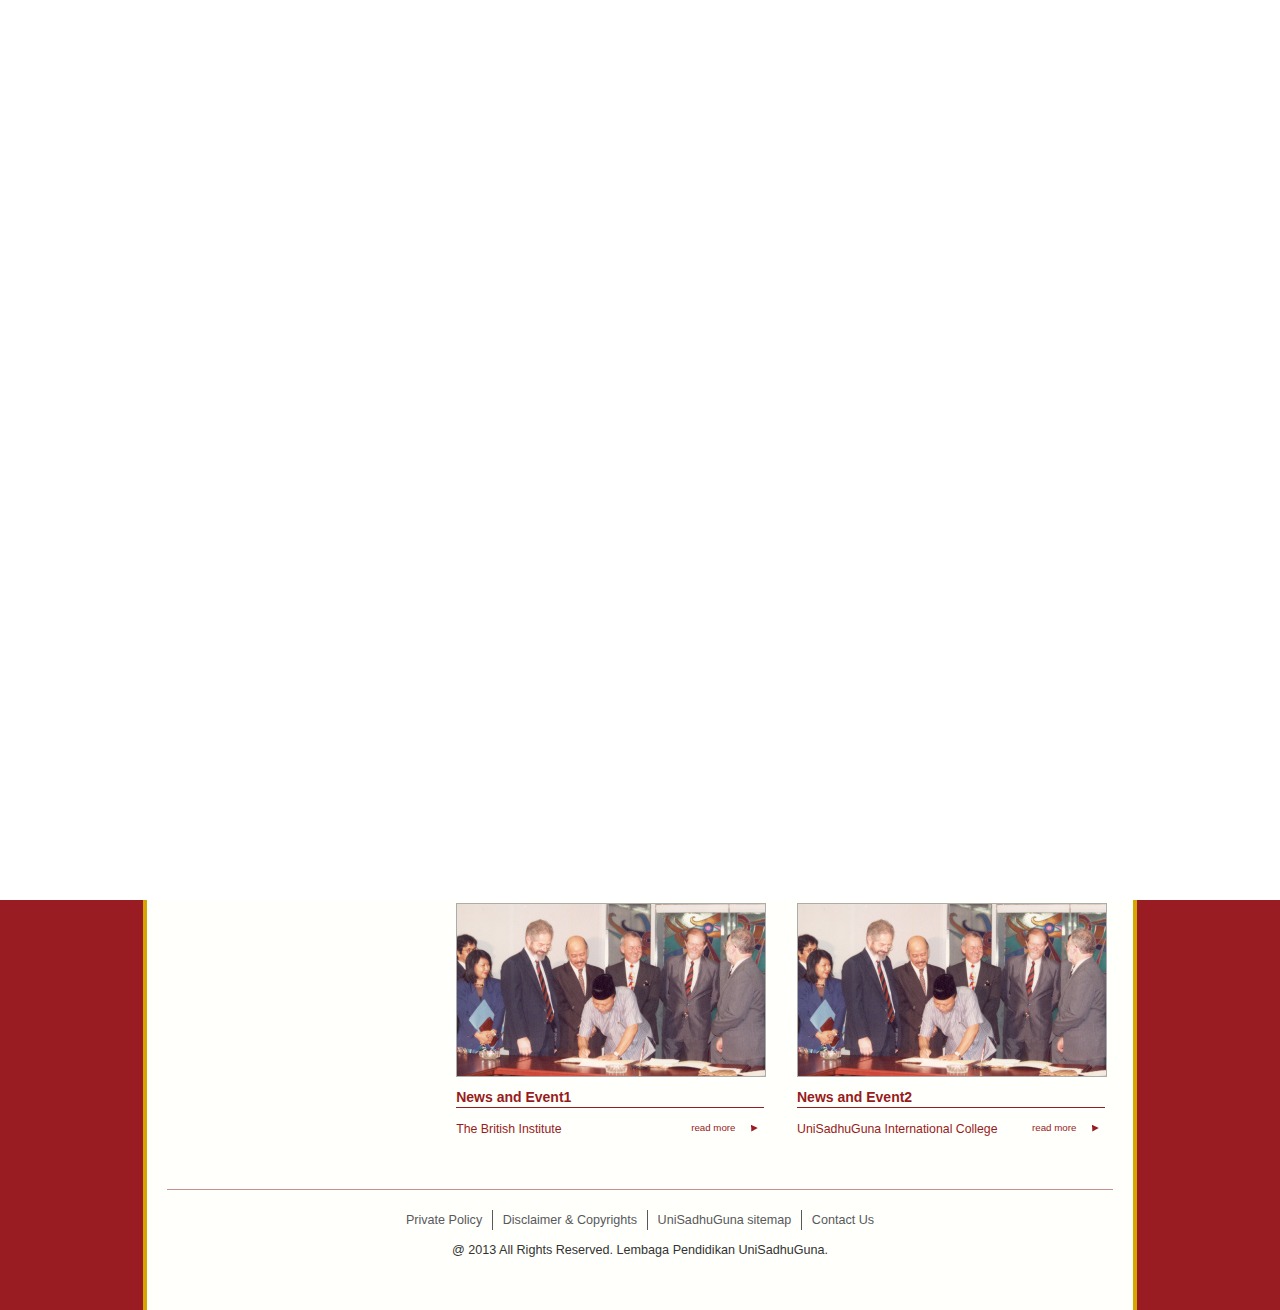
<file: index.html>
<!DOCTYPE HTML>
<html>
<head>
<meta http-equiv="Content-Type" content="text/html; charset=UTF-8">
<meta name="author" content="defrian.yarfi@gmail.com"/>
<link rel="stylesheet" href="assets/css/bootstrap.css"  />
<link rel="stylesheet" href="assets/css/bootstrap-responsive.min.css"  />
<link rel="stylesheet" href="assets/css/default.css"  />
<link rel="stylesheet" href="assets/css/fonts.css"  />
<link rel="stylesheet" href="assets/css/helper.css"  />
<link rel="stylesheet" href="assets/css/query-loader.css"  />
<!--link rel="stylesheet" href="assets/css/colorbox/colorbox.css"  /-->
<title>UniSadhuGuna</title>
</head>
<body>
<div class="container"> 
	<div class="row-fluid">
		<div class="logo">
			<a href="index.html"><img width="400" src="assets/img/logo.png" alt="UniSadhuGuna"/></a>
		</div>
		<div class="pull-right top-right">
			<div class="language pull-left">
				<ul class="nav nav-pills">
					<li><a href="#" title="INDONESIA">INDONESIA</a></li>
					<li class="divider">/</li>
					<li><a href="#" title="ENGLISH">ENGLISH</a></li>
					<li class="divider">&nbsp;</li>
					<li class="twitter"><a href="#" title="Twitter">Twitter</a></li>
					<li class="linkedin"><a href="#" title="LinkedIn">LinkedIn</a></li>					
					<li class="gplus"><a href="#" title="GPlus">Gplus</a></li>
				</ul>
			</div>
			<div class="form-search pull-right">
				<form method="POST">
					<input type="text" placeholder="search.." value=""/>			
					<input type="submit" value="Go" class="submit"/>
				</form>
			</div>
		</div>
	</div>
	<div class="row-fluid botDiv26">                         
		<ul id="nav">
			<li>
				<a href="index.html" rel="home" class="navlink active">HOME</a>
			</li>
			<li>
				<a href="#" rel="aboutus" class="navlink">ABOUT US</a>
				<ul>
					<li>							
						<a href="#" rel="visionmission" class="navlink">
							About UniSadhuGuna
						</a>
						<ul>
							<li>							
								<a href="about.html" rel="aboutunisadhuguna" class="navlink">
									About UniSadhuGuna
								</a>
							</li>
							<li>							
								<a href="visionmission.html" rel="visionmission" class="navlink">
									Vision and Mission
								</a>
							</li>
						</ul>
					</li>
					<li>							
						<a href="#" rel="visionmission" class="navlink">
							About YPB'66
						</a>
						<ul>
							<li>							
								<a href="about_ypb.html" rel="aboutunisadhuguna" class="navlink">
									About YPB'66
								</a>
							</li>
							<li>							
								<a href="visionmission_ypb.html" rel="visionmission" class="navlink">
									Vision and Mission
								</a>
							</li>
						</ul>
					</li>
				</ul>
			</li>	
			<li>
				<a href="#ourbusiness" rel="ourbusiness" class="navlink">OUR BUSINESS</a>
			</li>	
			<li>
				<a href="#mediarelation" rel="mediarelation" class="navlink">MEDIA RELATIONS</a>
			</li>	
			<li>
				<a href="#corporatesr" rel="corporatesr" class="navlink">CORPORATE SOCIAL RESPONSIBILITY</a>
			</li>
			<li>
				<a href="#careers" rel="careers" class="navlink">CAREERS</a>
			</li>
			<li>
				<a href="#contact_us" rel="contact us" class="navlink">CONTACT US</a>
			</li>	
		</ul> 
	</div>
	<div class="row-fluid" id="content">
		<div class="pull-left span3">
			<ul class="leftDiv28 rightDiv10 left-nav nav nav-pills nav-stacked">								                            
				<li>
					<a href="#tbi" rel="tbi" class="navlink active">TBI</a>
				</li>
				<li>
					<a href="#uniprep" rel="uniprep" class="navlink">UNIPREP</a>
				</li>						
				<li>
					<a href="#uic" rel="uic" class="navlink">UIC</a>
				</li>	
				<li>
					<a href="#ubs" rel="ubs" class="navlink">UBS</a>
				</li>	
				<li>
					<a href="#unistart" rel="unistart" class="navlink">UNISTART</a>
				</li>
				<li class="last">
					<a href="#utc" rel="utc" class="navlink">UTC</a>
				</li>
			</ul>
		</div>
		<div class="right-content pull-right rightDiv28">
			<div class="row-fluid">													
				<div class="right-div">
					<div class="right-content-holder">
						<img src="assets/img/1stopeducation.jpg"/>					
						<div style="position: absolute;bottom: 0px">
							<h3>ONE STOP EDUCATION SERVICE</h3>
							<div class="right-description">
			Lembaga Pendidikan UniSadhuGuna didirikan oleh Yayasan Persaudaraan Bangbayang’66 dengan tujuan untuk meningkatkan kualitas pendidikan berstandar internasional di Indonesia dengan cara menstimulasi investasi swasta dalam bidang pendidikan, khususnya dalam proyek-proyek yang akan membantu Indonesia untuk berkompetisi dalam pasar global...
							</div>
						</div>	
					</div>				
				</div>			
			</div>
			<div class="row-fluid topDiv20">
				<h4>Scholarships</h4>
				<div class="row-fluid">
					<div class="border">
						<div>
							<img src="assets/img/scholarships.jpg"/>
							<a href="#" class="pull-right readmore minTop25">read more</a>
						</div>
					</div>				
				</div>			
			</div>
			<div class="row-fluid topBotDiv20">
				<h4>News and Event</h4>				
				<div class="">
					<div class="news_event pull-left">
						<div class="border news-content">
							<img src="assets/img/news_left.jpg"/>
						</div>						
						<a href="#" title="News and Event1">
							<h5>News and Event1</h5>	
							<span>The British Institute</span>
						</a>
						<span class="pull-right">
							<a href="#" class="readmore">read more</a>
						</span>
					</div>		
				</div>						
				<!--<h4>ONE STOP EDUCATION SERVICE</h4>-->
				<div class="">
					<div class="news_event pull-right">
						<div class="border news-content">							
							<img src="assets/img/news_left.jpg"/>
						</div>						
						<a href="#" title="News and Event2">
							<h5>News and Event2</h5>	
							<span>UniSadhuGuna International College</span>
						</a>
						<span class="pull-right">
							<a href="#" class="readmore">read more</a>
						</span>
					</div>							
				</div>			
			</div>
		</div>	
	</div>
	<div class="footer row-fluid">
		<ul class="navigation-footer">
			<li><a href="#" title="Private Policy">Private Policy</a></li>			
			<li><a href="#" title="Disclaimer & Copyrights">Disclaimer & Copyrights</a></li>			
			<li><a href="#" title="UniSadhuGuna sitemap">UniSadhuGuna sitemap</a></li>			
			<li class="last"><a href="#" title="Contact Us">Contact Us</a></li>
		</ul>
		<span class="copyright">
			@ 2013 All Rights Reserved. Lembaga Pendidikan UniSadhuGuna.
		</span>
	</div>
</div><!-- end #container -->
<script src="assets/js/jquery-1.9.1.min.js"></script>
<script src="assets/js/bootstrap.min.js"></script>
<script src="assets/js/jquery.queryloader2.js"></script>
<script src="assets/js/jquery.pngFix.js"></script>
<script src="assets/js/library.js"></script>

<!--script type="text/javascript">
    QueryLoader.init({preloader:'#preloader'});
</script-->
</body>
</html>
</file>
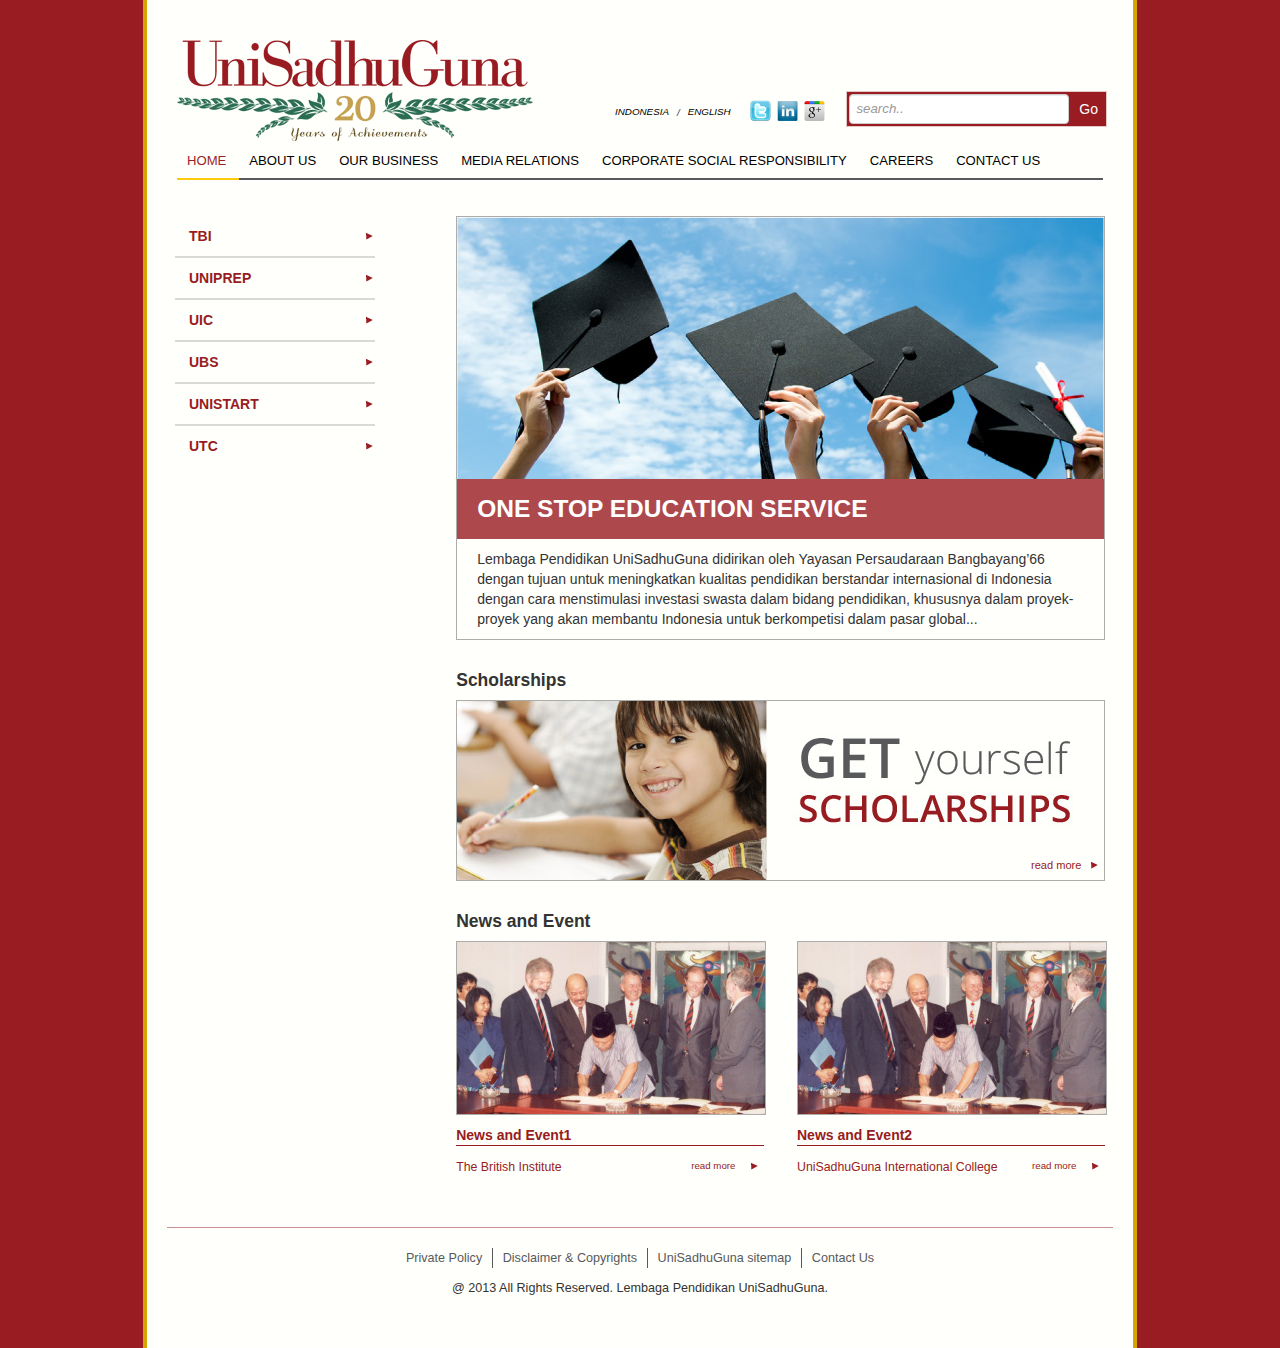
<file: 20years/index.html>
<!DOCTYPE HTML>
<html>
<head>
<meta http-equiv="Content-Type" content="text/html; charset=UTF-8">
<meta name="author" content="defrian.yarfi@gmail.com"/>
<link rel="stylesheet" href="assets/css/bootstrap.css"  />
<link rel="stylesheet" href="assets/css/bootstrap-responsive.min.css"  />
<link rel="stylesheet" href="assets/css/default.css"  />
<link rel="stylesheet" href="assets/css/fonts.css"  />
<link rel="stylesheet" href="assets/css/helper.css"  />
<link rel="stylesheet" href="assets/css/query-loader.css"  />
<!--link rel="stylesheet" href="assets/css/colorbox/colorbox.css"  /-->
<title>UniSadhuGuna</title>
</head>
<body>
<div class="container"> 
	<div class="row-fluid">
		<div class="logo">
			<a href="index.html"><img width="400" src="assets/img/UniSadhuGuna_20_years_logo.png" alt="UniSadhuGuna"/></a>
		</div>
		<div class="pull-right top-right">
			<div class="language pull-left">
				<ul class="nav nav-pills">
					<li><a href="#" title="INDONESIA">INDONESIA</a></li>
					<li class="divider">/</li>
					<li><a href="#" title="ENGLISH">ENGLISH</a></li>
					<li class="divider">&nbsp;</li>
					<li class="twitter"><a href="#" title="Twitter">Twitter</a></li>
					<li class="linkedin"><a href="#" title="LinkedIn">LinkedIn</a></li>					
					<li class="gplus"><a href="#" title="GPlus">Gplus</a></li>
				</ul>
			</div>
			<div class="form-search pull-right">
				<form method="POST">
					<input type="text" placeholder="search.." value=""/>			
					<input type="submit" value="Go" class="submit"/>
				</form>
			</div>
		</div>
	</div>
	<div class="row-fluid botDiv26">                         
		<ul id="nav">
			<li>
				<a href="index.html" rel="home" class="navlink active">HOME</a>
			</li>
			<li>
				<a href="#" rel="aboutus" class="navlink">ABOUT US</a>
				<ul>
					<li>							
						<a href="#" rel="visionmission" class="navlink">
							About UniSadhuGuna
						</a>
						<ul>
							<li>							
								<a href="about.html" rel="aboutunisadhuguna" class="navlink">
									About UniSadhuGuna
								</a>
							</li>
							<li>							
								<a href="visionmission.html" rel="visionmission" class="navlink">
									Vision and Mission
								</a>
							</li>
						</ul>
					</li>
					<li>							
						<a href="#" rel="visionmission" class="navlink">
							About YPB'66
						</a>
						<ul>
							<li>							
								<a href="about_ypb.html" rel="aboutunisadhuguna" class="navlink">
									About YPB'66
								</a>
							</li>
							<li>							
								<a href="visionmission_ypb.html" rel="visionmission" class="navlink">
									Vision and Mission
								</a>
							</li>
						</ul>
					</li>
				</ul>
			</li>	
			<li>
				<a href="#ourbusiness" rel="ourbusiness" class="navlink">OUR BUSINESS</a>
			</li>	
			<li>
				<a href="#mediarelation" rel="mediarelation" class="navlink">MEDIA RELATIONS</a>
			</li>	
			<li>
				<a href="#corporatesr" rel="corporatesr" class="navlink">CORPORATE SOCIAL RESPONSIBILITY</a>
			</li>
			<li>
				<a href="#careers" rel="careers" class="navlink">CAREERS</a>
			</li>
			<li>
				<a href="#contact_us" rel="contact us" class="navlink">CONTACT US</a>
			</li>	
		</ul> 
	</div>
	<div class="row-fluid" id="content">
		<div class="pull-left span3">
			<ul class="leftDiv28 rightDiv10 left-nav nav nav-pills nav-stacked">								                            
				<li>
					<a href="#tbi" rel="tbi" class="navlink active">TBI</a>
				</li>
				<li>
					<a href="#uniprep" rel="uniprep" class="navlink">UNIPREP</a>
				</li>						
				<li>
					<a href="#uic" rel="uic" class="navlink">UIC</a>
				</li>	
				<li>
					<a href="#ubs" rel="ubs" class="navlink">UBS</a>
				</li>	
				<li>
					<a href="#unistart" rel="unistart" class="navlink">UNISTART</a>
				</li>
				<li class="last">
					<a href="#utc" rel="utc" class="navlink">UTC</a>
				</li>
			</ul>
		</div>
		<div class="right-content pull-right rightDiv28">
			<div class="row-fluid">													
				<div class="right-div">
					<div class="right-content-holder">
						<img src="assets/img/1stopeducation.jpg"/>					
						<div style="position: absolute;bottom: 0px">
							<h3>ONE STOP EDUCATION SERVICE</h3>
							<div class="right-description">
			Lembaga Pendidikan UniSadhuGuna didirikan oleh Yayasan Persaudaraan Bangbayang’66 dengan tujuan untuk meningkatkan kualitas pendidikan berstandar internasional di Indonesia dengan cara menstimulasi investasi swasta dalam bidang pendidikan, khususnya dalam proyek-proyek yang akan membantu Indonesia untuk berkompetisi dalam pasar global...
							</div>
						</div>	
					</div>				
				</div>			
			</div>
			<div class="row-fluid topDiv20">
				<h4>Scholarships</h4>
				<div class="row-fluid">
					<div class="border">
						<div>
							<img src="assets/img/scholarships.jpg"/>
							<a href="#" class="pull-right readmore minTop25">read more</a>
						</div>
					</div>				
				</div>			
			</div>
			<div class="row-fluid topBotDiv20">
				<h4>News and Event</h4>				
				<div class="">
					<div class="news_event pull-left">
						<div class="border news-content">
							<img src="assets/img/news_left.jpg"/>
						</div>						
						<a href="#" title="News and Event1">
							<h5>News and Event1</h5>	
							<span>The British Institute</span>
						</a>
						<span class="pull-right">
							<a href="#" class="readmore">read more</a>
						</span>
					</div>		
				</div>						
				<!--<h4>ONE STOP EDUCATION SERVICE</h4>-->
				<div class="">
					<div class="news_event pull-right">
						<div class="border news-content">							
							<img src="assets/img/news_left.jpg"/>
						</div>						
						<a href="#" title="News and Event2">
							<h5>News and Event2</h5>	
							<span>UniSadhuGuna International College</span>
						</a>
						<span class="pull-right">
							<a href="#" class="readmore">read more</a>
						</span>
					</div>							
				</div>			
			</div>
		</div>	
	</div>
	<div class="footer row-fluid">
		<ul class="navigation-footer">
			<li><a href="#" title="Private Policy">Private Policy</a></li>			
			<li><a href="#" title="Disclaimer & Copyrights">Disclaimer & Copyrights</a></li>			
			<li><a href="#" title="UniSadhuGuna sitemap">UniSadhuGuna sitemap</a></li>			
			<li class="last"><a href="#" title="Contact Us">Contact Us</a></li>
		</ul>
		<span class="copyright">
			@ 2013 All Rights Reserved. Lembaga Pendidikan UniSadhuGuna.
		</span>
	</div>
</div><!-- end #container -->
<script src="assets/js/jquery-1.9.1.min.js"></script>
<script src="assets/js/bootstrap.min.js"></script>
<script src="assets/js/jquery.queryloader2.js"></script>
<script src="assets/js/library.js"></script>

<!--script type="text/javascript">
    QueryLoader.init({preloader:'#preloader'});
</script-->
</body>
</html>
</file>
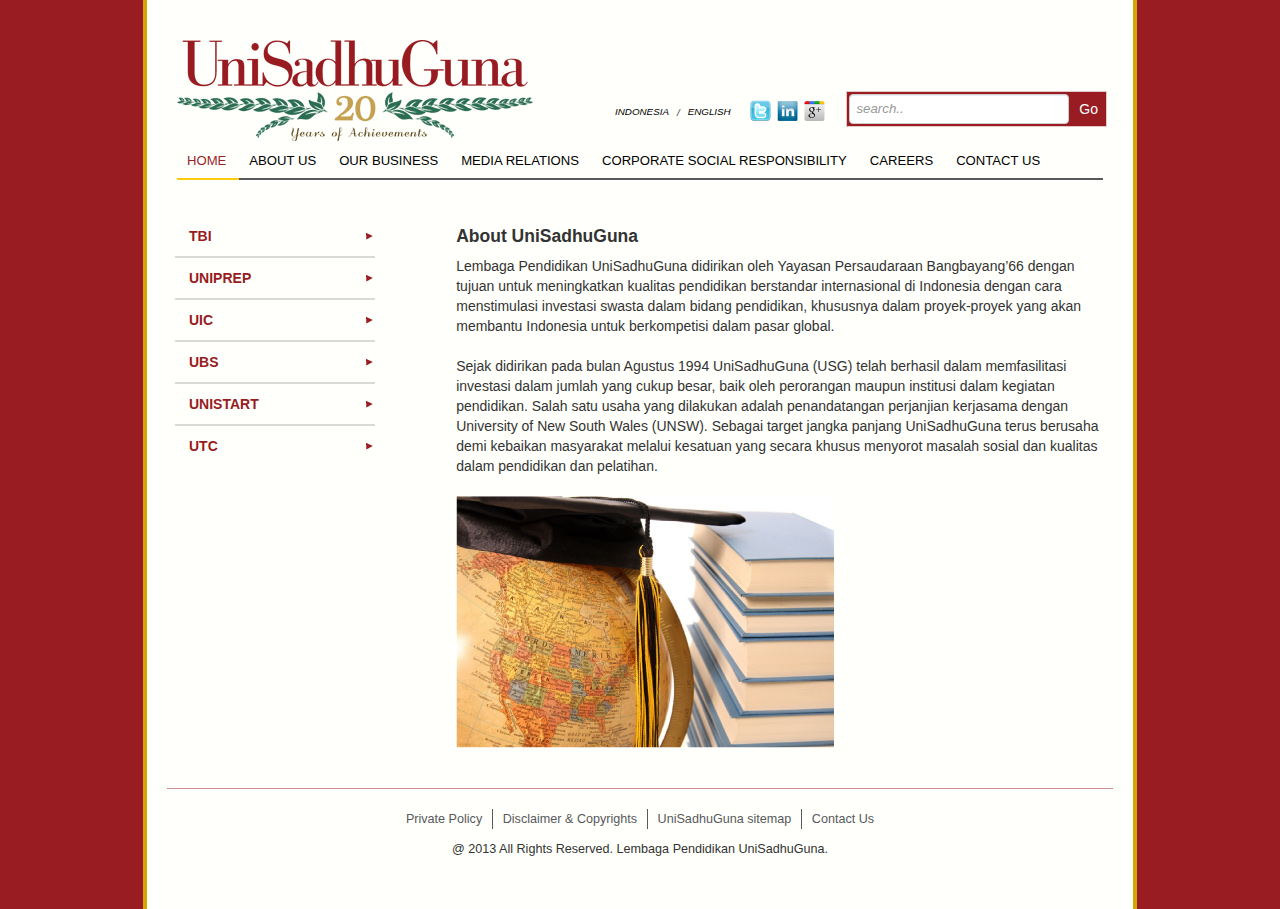
<file: 20years/about.html>
<!DOCTYPE HTML>
<html>
<head>
<meta http-equiv="Content-Type" content="text/html; charset=UTF-8">
<meta name="author" content="defrian.yarfi@gmail.com"/>
<link rel="stylesheet" href="assets/css/bootstrap.css"  />
<link rel="stylesheet" href="assets/css/bootstrap-responsive.min.css"  />
<link rel="stylesheet" href="assets/css/default.css"  />
<link rel="stylesheet" href="assets/css/fonts.css"  />
<link rel="stylesheet" href="assets/css/helper.css"  />
<link rel="stylesheet" href="assets/css/query-loader.css"  />
<!--link rel="stylesheet" href="assets/css/colorbox/colorbox.css"  /-->
<title>UniSadhuGuna</title>
</head>
<body>
<div class="container"> 
	<div class="row-fluid">
		<div class="logo">
			<a href="index.html"><img width="400" src="assets/img/UniSadhuGuna_20_years_logo.png" alt="UniSadhuGuna"/></a>
		</div>
		<div class="pull-right top-right">
			<div class="language pull-left">
				<ul class="nav nav-pills">
					<li><a href="#" title="INDONESIA">INDONESIA</a></li>
					<li class="divider">/</li>
					<li><a href="#" title="ENGLISH">ENGLISH</a></li>
					<li class="divider">&nbsp;</li>
					<li class="twitter"><a href="#" title="Twitter">Twitter</a></li>
					<li class="linkedin"><a href="#" title="LinkedIn">LinkedIn</a></li>					
					<li class="gplus"><a href="#" title="GPlus">Gplus</a></li>
				</ul>
			</div>
			<div class="form-search pull-right">
				<form method="POST">
					<input type="text" placeholder="search.." value=""/>			
					<input type="submit" value="Go" class="submit"/>
				</form>
			</div>
		</div>
	</div>
		<div class="row-fluid botDiv26">                         
		<ul id="nav">
			<li>
				<a href="index.html" rel="home" class="navlink active">HOME</a>
			</li>
			<li>
				<a href="#" rel="aboutus" class="navlink">ABOUT US</a>
				<ul>
					<li>							
						<a href="#" rel="visionmission" class="navlink">
							About UniSadhuGuna
						</a>
						<ul>
							<li>							
								<a href="about.html" rel="aboutunisadhuguna" class="navlink">
									About UniSadhuGuna
								</a>
							</li>
							<li>							
								<a href="visionmission.html" rel="visionmission" class="navlink">
									Vision and Mission
								</a>
							</li>
						</ul>
					</li>
					<li>							
						<a href="#" rel="visionmission" class="navlink">
							About YPB'66
						</a>
						<ul>
							<li>							
								<a href="about_ypb.html" rel="aboutunisadhuguna" class="navlink">
									About YPB'66
								</a>
							</li>
							<li>							
								<a href="visionmission_ypb.html" rel="visionmission" class="navlink">
									Vision and Mission
								</a>
							</li>
						</ul>
					</li>
				</ul>
			</li>	
			<li>
				<a href="#ourbusiness" rel="ourbusiness" class="navlink">OUR BUSINESS</a>
			</li>	
			<li>
				<a href="#mediarelation" rel="mediarelation" class="navlink">MEDIA RELATIONS</a>
			</li>	
			<li>
				<a href="#corporatesr" rel="corporatesr" class="navlink">CORPORATE SOCIAL RESPONSIBILITY</a>
			</li>
			<li>
				<a href="#careers" rel="careers" class="navlink">CAREERS</a>
			</li>
			<li>
				<a href="#contact_us" rel="contact us" class="navlink">CONTACT US</a>
			</li>	
		</ul> 
	</div>
	<div class="row-fluid" id="content">
		<div class="pull-left span3">
			<ul class="leftDiv28 rightDiv10 left-nav nav nav-pills nav-stacked">								                            
				<li>
					<a href="#tbi" rel="tbi" class="navlink active">TBI</a>
				</li>
				<li>
					<a href="#uniprep" rel="uniprep" class="navlink">UNIPREP</a>
				</li>						
				<li>
					<a href="#uic" rel="uic" class="navlink">UIC</a>
				</li>	
				<li>
					<a href="#ubs" rel="ubs" class="navlink">UBS</a>
				</li>	
				<li>
					<a href="#unistart" rel="unistart" class="navlink">UNISTART</a>
				</li>
				<li class="last">
					<a href="#utc" rel="utc" class="navlink">UTC</a>
				</li>
			</ul>
		</div>
		<div class="right-content pull-right rightDiv28">
			<h4>About UniSadhuGuna</h4>
			<div>
				<p>
				Lembaga Pendidikan UniSadhuGuna didirikan oleh Yayasan Persaudaraan Bangbayang’66 dengan tujuan untuk meningkatkan kualitas pendidikan berstandar internasional di Indonesia dengan cara menstimulasi investasi swasta dalam bidang pendidikan, khususnya dalam proyek-proyek yang akan membantu Indonesia untuk berkompetisi dalam pasar global.<br/><br/>
Sejak didirikan pada bulan Agustus 1994 UniSadhuGuna (USG) telah berhasil dalam memfasilitasi investasi dalam jumlah yang cukup besar, baik oleh perorangan maupun institusi dalam kegiatan pendidikan. Salah satu usaha yang dilakukan adalah penandatangan perjanjian kerjasama dengan University of New South Wales (UNSW). Sebagai target jangka panjang UniSadhuGuna terus berusaha demi kebaikan masyarakat melalui kesatuan yang secara khusus menyorot masalah sosial dan kualitas dalam pendidikan dan pelatihan.
				<br/><br/>
				<img src="assets/img/worldsbook.jpg"/>
				</p>
			</div>
		</div>	
	</div>
	<div class="footer row-fluid">
		<ul class="navigation-footer">
			<li><a href="#" title="Private Policy">Private Policy</a></li>			
			<li><a href="#" title="Disclaimer & Copyrights">Disclaimer & Copyrights</a></li>			
			<li><a href="#" title="UniSadhuGuna sitemap">UniSadhuGuna sitemap</a></li>			
			<li class="last"><a href="#" title="Contact Us">Contact Us</a></li>
		</ul>
		<span class="copyright">
			@ 2013 All Rights Reserved. Lembaga Pendidikan UniSadhuGuna.
		</span>
	</div>
</div><!-- end #container -->
<script src="assets/js/jquery-1.9.1.min.js"></script>
<script src="assets/js/bootstrap.min.js"></script>
<script src="assets/js/jquery.queryloader2.js"></script>
<script src="assets/js/library.js"></script>

<!--script type="text/javascript">
    QueryLoader.init({preloader:'#preloader'});
</script-->
</body>
</html>
</file>
<file: assets/css/default.css>
/* CSS Document */
body  {
	font-family: 'Helvetica';
	background: #981c21;
}
a { color: #000000; outline:none !important; }
a:hover { text-decoration: none; color: #ffffff }
.container {
	/*margin: 0 auto;*/
	background: #fffffb !important;
	border-left: 4px solid #d5a600;	
	border-right: 4px solid #d5a600;
	/*height: auto;*/
	max-width: 986px;
	padding: 0 0 40px 0;
	min-height: 690px;
	/*min-width: 986px !important;*/
}
.footer {
	border-top: #cb8e8e 1px solid;
	margin: 40px 20px 10px 20px;
	padding: 10px 0 0 0;
	width: auto;
	text-align: center;		
	font-size: 0.9em
}
.copyright {
	margin: 0 auto;
}
#preloder {
	background:transparent url("../img/status.gif") right center no-repeat;
	right:0;
	left:0;
	top:0;
	bottom:0;
	margin: 0 auto;
	text-align: center;
	position: absolute;
}
.logo {
	background: #fffffb;
	position: relative;
	top: 40px;
	left: 30px;
	width: 356px;
	z-index: 999;
}
.logo20 {
	position: relative;
	top: 10px;
	left: 30px;
	width: 356px;
	z-index: 999;
}
.left-nav {
	z-index: 1
}
.left-nav li {		
	border-bottom: #d9d9d7 solid 2px;
	padding: 3px 2px 2px 2px;
}
.left-nav li a {	
	background: url('../img/arrow_red.png') 100% 50% no-repeat;
	color: #981c21;
	font-weight: bold;
}
.left-nav li a:hover {	
	background: url('../img/arrow_red.png') 98% 50% no-repeat;
	color: #000000;	
	text-decoration: underline
}
li.last {
	border: 0px !important;
}
.top-right {
	margin: 5px 26px 0 0
}
.border {
	border: 1px solid #acacab;	
	/*padding: 10px 20px;*/
}
.linkedin, .twitter, .gplus {
	background-image: url('../img/socmed_icon.png') !important; 
	background-repeat: no-repeat !important;
	text-indent: -9999px;
	width: 22px;
	height: 22px;
	margin: -3px 0 0 5px;
	border: 0px solid #990000;
}
.linkedin a, .twitter a, .gplus a {
	width: 23px;
	height: 22px;
}
.gplus {
	background-position:-0px 0px !important;
}
.twitter {
	background-position:-55px 0px !important;
}
.linkedin {
	background-position:-27px 0px !important;
}
.readmore {
	position: relative;
	background: url('../img/arrow_red.png') 98% 50% no-repeat;
	display: block;
	font-size: 0.79em;
	margin: 0 5px 0 0;
	vertical-align: middle;
	color: #981c21;
	width: 68px;
}
.readmore:hover {
	color: #000000;	
}
.right-div {
	/*width: 90%;*/
	height: 422px;
	position: relative;	
	border: 1px solid #acacab;
}
.right-content {
	position: relative;
	width: 65.8%;
	/*height: 422px;*/	
	/*display: block*/
}
.right-content h3 {
	background: #ad494d;
	color: #FFF;
	padding: 10px 20px;
}
.right-description {
	padding: 0px 20px 10px 20px;	
}
.right-content-holder {
	display: block;
	/*position: absolute;*/
	/*bottom: 0px;*/
}
.submit {
	vertical-align: middle;
	background: #981c21;
	border: 0px;
	color: #ffffff
}
.news-content {
	height: 172px;
	width: 308px;
}
.form-search input[type="text"] {
	font-style: italic;
	font-size: 0.95em;
}
.form-search form {
	margin: 0px;
	padding: 0px;
}
.form-search {
	background: #981c21;
	border: #e6c7c5 solid 1px;
	margin: 0 0 0 0;
	vertical-align: middle;
	padding: 2px;
	z-index: 9;
}
.language {
	margin: 12px 20px 0 0;
}
.language li.divider, .language a:link {
	vertical-align: middle;
	font-style: italic;
	font-size: 0.70em;
	margin: 0 4px;
	padding: 0px;
	background: none !important;
}
.language a:hover {	
	color: #dc0000;
}
.language a:link {
	padding: 2px 0 0 0;
}
.rborder {
	border-right: 1px solid #ccc;
}
.navigation {
	/*background-color:#dc0000;*/
	display: block;
    z-index: 9999;
	font-weight:normal;
	margin: 0 auto;
	padding-top: 15px;
	width: 100%;
	z-index: 9;
	overflow: hidden;
}
.navigation span {
	margin:0px 0 0px 0 !important;
	padding: 0px;
}
.navigation .navlink {
	margin: 0 auto 0 auto;
	text-align: center;
	display: block;
	position: relative
}
.navigation a {
	color:#58595b;
	/*font-weight:bold;*/
	font-family: 'Helvetica';
	display:block;
}
#nav{
	z-index: 2;
    height: 35px;
    min-width:500px;
	margin: 0 30px 0 30px;
    /*border-bottom:1px solid #ddd;*/	
    border-bottom: 2px solid #58595b;
}  

#nav li{
	z-index: 3;
    list-style: none;
    display: block;
    float: left;
    height: 35px;
    position: relative;
}
#nav li a {
	
	font-size:0.937em;
    padding: 0px 13px 0px 10px;
    margin: 0px 0;
    line-height: 36px;
    border-right: 0px solid #ddd;
    height: 35px;
	/*background: #fffffb;*/
}
#nav li a:hover, #nav li a.active {    
    border-bottom: 2px solid #fdcb0b;
    color: #982228;
/*  border: 1px solid #942a25*/
/*  background-color:#dd8080;*/
  /*background:#f7c0c0;*/
}


#nav ul{
    padding: 0px;
    width:170px;
    /*border:1px solid #ddd;*/
}
#nav .site-name,#nav .site-name:hover{
    padding-left: 10px;
    padding-right: 10px;
    width: 120px;
}
#nav .site-name a{
    width: 129px;
    overflow:hidden;
}
#nav li a {
    display: block;
}
#nav ul li {
    border-right:none;
    border-bottom:1px solid #DDDDDD;
    width:170px;
    height:39px;
}
#nav ul li a {
    border-right: none;
    border-bottom:1px solid #FFFFFF;
}

/* Sub menus */
#nav ul{
    display: none;
    visibility:hidden;
    position: absolute;
	border-top: 0px solid; 
    top: 36px;
	left: -26px
}
#nav ul li {
	margin-top: -1px; 
	background: #FFFFFF;	
	border: 1px solid #942a25
}
#nav ul li a {
	/* background-color:#dd8080;*/
	/*background:#f7c0c0;*/
}
#nav ul li a:hover, #nav ul li a.active {    
    border-bottom: 0px solid #fdcb0b;
    color: #982228;
	/*border: 1px solid #942a25*/
	/* background-color:#dd8080;*/
	/*background:#f7c0c0;*/
}

/* Third-level menus */
#nav ul ul{
    top: -1px;
	left: 146px;
    display: none;
    visibility:hidden;
    border: 1px solid #DDDDDD;
}
#nav ul ul li {
	margin: 0px;
	padding: 0px;
	 height:39px;
}
#nav ul ul li a {
	color: #FFFFFF;
	height:39px;
	background: #971c21 !important
}
#nav ul ul li a:hover {
	color: #FFFFFF;
	height:39px;
	background: #e11a23 !important
}

/* Fourth-level menus */
#nav ul ul ul{
    top: 0px;
    left:10px;
    display: none;
    visibility:hidden;
    border: 1px solid #DDDDDD;
}

#nav ul li{
    display: block;
        visibility:visible;
}
#nav li:hover > ul{
    display: block;
        visibility:visible;
}

ul.navigation-footer li {
    display: inline-table;
    margin: 0 -2px 0 -2px;
    padding: 0px;
}
ul.navigation-footer {
    text-align: center;
    margin:0 auto;
    width: 100%;
    /*background: #dc0000;*/
    position: relative
}
ul.navigation-footer {
    margin: 10px 0 10px 0px;
}
ul.navigation-footer li {
    padding: 0 10px;    
    border-right: 1px solid #58595b;
}
ul.navigation-footer li a {
    color: #58595b; 
}
ul.navigation-footer li a:hover {
    color: #000000;
    text-decoration: underline
}



.news_event {
	padding: 0px;
	width: 308px;
}
.news_event span {
	font-size: 0.88em
}
.news_event h5 {
	position: relative;	
	border-bottom: 1px solid #971c21 !important;
}
.news_event a {
	color: #971c21;
}
.top-fixed {
	background:#FFF;	
}
#myModal {
/*	font-family: 'Helvetica', 'Georgia', 'Trebuchet Ms', 'Verdana', 'Arial', 'sans-serif';*/
}
/** Bootstrap **/
#content {
	position:relative;
	top:10px;
	padding:0px 0 0 0;
	margin:0px auto;
}
/*
.content {
	margin: 0 auto;
	border: 0px solid green;
	width: 875px !important;	
	background: transparent
}
.content {
	z-index: 99;
}
*/
.scrollblock {
	margin: 1px auto -1px auto;
	padding: -2px 0 0 0;
	width: 100%;
}

#qLoverlay { 
	background: url("../img/status.gif") 50% 50% no-repeat;
}
.navigation {
	z-index: 1000;
}

.clear{clear: both;}
</file>
<file: assets/css/fonts.css>
/** Generated by FG **/
@font-face {
	font-family: 'Conv_Tw Cen MT';
	src: url('fonts/Tw_Cen_MT.eot');
	src: local('☺'), url('fonts/Tw_Cen_MT.woff') format('woff'), url('fonts/Tw_Cen_MT.ttf') format('truetype'), url('fonts/Tw_Cen_MT.svg') format('svg');
	font-weight: lighter;
	font-style: normal;
}

@font-face {
	font-family: 'Conv_HelveticaNeue-UltraLigExt';
	src: url('fonts/HelveticaNeue-UltraLigExt.eot');
	src: local('☺'), url('fonts/HelveticaNeue-UltraLigExt.woff') format('woff'), url('fonts/HelveticaNeue-UltraLigExt.ttf') format('truetype'), url('fonts/HelveticaNeue-UltraLigExt.svg') format('svg');
	font-weight: normal;
	font-style: normal;
}
@font-face {
	font-family: 'Conv_Futura';
	src: url('fonts/Futura.eot');
	src: local('☺'), url('fonts/Futura.woff') format('woff'), url('fonts/Futura.ttf') format('truetype'), url('fonts/Futura.svg') format('svg');
	font-weight: normal;
	font-style: normal;
}
@font-face {
	font-family: 'Conv_Futura-Bold';
	src: url('fonts/Futura-Bold.eot');
	src: local('☺'), url('fonts/Futura-Bold.woff') format('woff'), url('fonts/Futura-Bold.ttf') format('truetype'), url('fonts/Futura-Bold.svg') format('svg');
	font-weight: normal;
	font-style: normal;
}
@font-face {
	font-family: 'Conv_FuturaStd-CondensedLight';
	src: url('fonts/FuturaStd-CondensedLight.eot');
	src: local('☺'), url('fonts/FuturaStd-CondensedLight.woff') format('woff'), url('fonts/FuturaStd-CondensedLight.ttf') format('truetype'), url('fonts/FuturaStd-CondensedLight.svg') format('svg');
	font-weight: normal;
	font-style: normal;
}
@font-face {
	font-family: 'Conv_Gotham-Book';
	src: url('fonts/Gotham-Book.eot');
	src: local('☺'), url('fonts/Gotham-Book.woff') format('woff'), url('fonts/Gotham-Book.ttf') format('truetype'), url('fonts/Gotham-Book.svg') format('svg');
	font-weight: normal;
	font-style: normal;
}
@font-face {
	font-family: 'Conv_Gotham-Medium';
	src: url('fonts/Gotham-Medium.eot');
	src: local('☺'), url('fonts/Gotham-Medium.woff') format('woff'), url('fonts/Gotham-Medium.ttf') format('truetype'), url('fonts/Gotham-Medium.svg') format('svg');
	font-weight: normal;
	font-style: normal;
}
@font-face {
	font-family: 'Conv_Gotham-Light';
	src: url('fonts/Gotham-Light.eot');
	src: local('☺'), url('fonts/Gotham-Light.woff') format('woff'), url('fonts/Gotham-Light.ttf') format('truetype'), url('fonts/Gotham-Light.svg') format('svg');
	font-weight: normal;
	font-style: normal;
}
@font-face {
	font-family: 'Conv_Gotham-Thin';
	src: url('fonts/Gotham-Thin.eot');
	src: local('☺'), url('fonts/Gotham-Thin.woff') format('woff'), url('fonts/Gotham-Thin.ttf') format('truetype'), url('fonts/Gotham-Thin.svg') format('svg');
	font-weight: normal;
	font-style: normal;
}
@font-face {
	font-family: 'Conv_Gotham-Bold';
	src: url('fonts/Gotham-Bold.eot');
	src: local('☺'), url('fonts/Gotham-Bold.woff') format('woff'), url('fonts/Gotham-Bold.ttf') format('truetype'), url('fonts/Gotham-Bold.svg') format('svg');
	font-weight: normal;
	font-style: normal;
}
</file>
<file: assets/css/helper.css>
.leftDiv15 { margin-left:15px; }
.leftDiv16 { margin-left:16px; }
.leftDiv17 { margin-left:17px; }
.leftDiv18 { margin-left:18px; }
.leftDiv19 { margin-left:19px; }
.leftDiv20 { margin-left:20px; }
.leftDiv25 { margin-left:25px; }
.leftDiv26 { margin-left:26px; }
.leftDiv28 { margin-left:28px; }
.leftDiv30 { margin-left:30px; }

.rightDiv15 { margin-right:15px; }
.rightDiv16 { margin-right:16px; }
.rightDiv17 { margin-right:17px; }
.rightDiv18 { margin-right:18px; }
.rightDiv19 { margin-right:19px; }
.rightDiv20 { margin-right:20px; }
.rightDiv25 { margin-right:25px; }
.rightDiv26 { margin-right:26px; }
.rightDiv28 { margin-right:28px; }
.rightDiv30 { margin-right:30px; }

.topDiv15 { margin-top:15px; }
.topDiv16 { margin-top:16px; }
.topDiv17 { margin-top:17px; }
.topDiv18 { margin-top:18px; }
.topDiv19 { margin-top:19px; }
.topDiv20 { margin-top:20px; }
.topDiv21 { margin-top:21px; }
.topDiv22 { margin-top:22px; }
.topDiv23 { margin-top:23px; }
.topDiv24 { margin-top:24px; }
.topDiv25 { margin-top:25px; }
.topDiv26 { margin-top:26px; }

.botDiv20 { margin-bottom:20px; }
.botDiv21 { margin-bottom:21px; }
.botDiv22 { margin-bottom:22px; }
.botDiv23 { margin-bottom:23px; }
.botDiv24 { margin-bottom:24px; }
.botDiv25 { margin-bottom:25px; }
.botDiv26 { margin-bottom:26px; }

.topBotDiv15 { margin:15px 0px; }
.topBotDiv16 { margin:16px 0px; }
.topBotDiv17 { margin:17px 0px; }
.topBotDiv18 { margin:18px 0px; }
.topBotDiv19 { margin:19px 0px; }
.topBotDiv20 { margin:20px 0px; }
.topBotDiv21 { margin:21px 0px; }
.topBotDiv22 { margin:22px 0px; }
.topBotDiv23 { margin:23px 0px; }
.topBotDiv24 { margin:24px 0px; }
.topBotDiv25 { margin:25px 0px; }
.topBotDiv26 { margin:26px 0px; }

.leftDiv15,
.leftDiv16,
.leftDiv17,
.leftDiv18,
.leftDiv19,
.leftDiv20,
.leftDiv25,
.leftDiv26,
.leftDiv28,
.leftDiv30,
.rightDiv15,
.rightDiv16,
.rightDiv17,
.rightDiv18,
.rightDiv19,
.rightDiv20,
.rightDiv25,
.rightDiv26,
.rightDiv28,
.rightDiv30,
.botDiv20,
.botDiv21,
.botDiv22,
.botDiv23,
.botDiv24,
.botDiv25,
.botDiv26,
.topDiv15,
.topDiv16,
.topDiv17,
.topDiv18,
.topDiv19,
.topDiv20,
.topDiv21,
.topDiv22,
.topDiv23,
.topDiv24,
.topDiv25,
.topDiv26,
.topBotDiv15,
.topBotDiv16,
.topBotDiv17,
.topBotDiv18,
.topBotDiv19,
.topBotDiv20,
.topBotDiv21,
.topBotDiv22,
.topBotDiv23,
.topBotDiv24,
.topBotDiv25,
.topBotDiv26 { display: block; }

.minTop25 {
	margin-top: -25px; 	
}

.fixed { position:fixed }

.ft1 {
	font-size: 1em;
}
.ft2 {
	font-size: 2em;
}
.ft3 {
	font-size: 3em;
}
.ft4 {
	font-size: 4em;
}
.ft5 {
	font-size: 5em;
}
.ft6 {
	font-size: 6em;
}

.ft7 {
	font-size: 7em;
}
.ft8 {
	font-size: 8em;
}
.ft9 {
	font-size: 9em;
}
.ft10 {
	font-size: 10em;
}
.ft11 {
	font-size: 11em;
}
.ft12 {
	font-size: 12em;
}
</file>
<file: assets/css/query-loader.css>
.QOverlay {
	background-color: #000000;
	z-index: 9999;
}

.QLoader {
	background-color: #CCCCCC;
	height: 1px;
}
</file>
<file: 20years/assets/css/default.css>
/* CSS Document */
body  {
	font-family: 'Helvetica';
	background: #981c21;
}
a { color: #000000; outline:none !important; }
a:hover { text-decoration: none; color: #ffffff }
.container {
	/*margin: 0 auto;*/
	background: #fffffb !important;
	border-left: 4px solid #d5a600;	
	border-right: 4px solid #d5a600;
	/*height: auto;*/
	max-width: 986px;
	padding: 0 0 40px 0;
	min-height: 690px;
	/*min-width: 986px !important;*/
}
.footer {
	border-top: #cb8e8e 1px solid;
	margin: 40px 20px 10px 20px;
	padding: 10px 0 0 0;
	width: auto;
	text-align: center;		
	font-size: 0.9em
}
.copyright {
	margin: 0 auto;
}
#preloder {
	background:transparent url("../img/status.gif") right center no-repeat;
	right:0;
	left:0;
	top:0;
	bottom:0;
	margin: 0 auto;
	text-align: center;
	position: absolute;
}
.logo {
	background: #fffffb;
	position: relative;
	top: 40px;
	left: 30px;
	width: 356px;
	z-index: 999;
}
.logo20 {
	position: relative;
	top: 10px;
	left: 30px;
	width: 356px;
	z-index: 999;
}
.left-nav {
	z-index: 1
}
.left-nav li {		
	border-bottom: #d9d9d7 solid 2px;
	padding: 3px 2px 2px 2px;
}
.left-nav li a {	
	background: url('../img/arrow_red.png') 100% 50% no-repeat;
	color: #981c21;
	font-weight: bold;
}
.left-nav li a:hover {	
	background: url('../img/arrow_red.png') 98% 50% no-repeat;
	color: #000000;	
	text-decoration: underline
}
li.last {
	border: 0px !important;
}
.top-right {
	margin: -10px 26px 0 0
}
.border {
	border: 1px solid #acacab;	
	/*padding: 10px 20px;*/
}
.linkedin, .twitter, .gplus {
	background-image: url('../img/socmed_icon.png') !important; 
	background-repeat: no-repeat !important;
	text-indent: -9999px;
	width: 22px;
	height: 22px;
	margin: -3px 0 0 5px;
	border: 0px solid #990000;
}
.linkedin a, .twitter a, .gplus a {
	width: 23px;
	height: 22px;
}
.gplus {
	background-position:-0px 0px !important;
}
.twitter {
	background-position:-55px 0px !important;
}
.linkedin {
	background-position:-27px 0px !important;
}
.readmore {
	position: relative;
	background: url('../img/arrow_red.png') 98% 50% no-repeat;
	display: block;
	font-size: 0.79em;
	margin: 0 5px 0 0;
	vertical-align: middle;
	color: #981c21;
	width: 68px;
}
.readmore:hover {
	color: #000000;	
}
.right-div {
	/*width: 90%;*/
	height: 422px;
	position: relative;	
	border: 1px solid #acacab;
}
.right-content {
	position: relative;
	width: 65.8%;
	/*height: 422px;*/	
	/*display: block*/
}
.right-content h3 {
	background: #ad494d;
	color: #FFF;
	padding: 10px 20px;
}
.right-description {
	padding: 0px 20px 10px 20px;	
}
.right-content-holder {
	display: block;
	/*position: absolute;*/
	/*bottom: 0px;*/
}
.submit {
	vertical-align: middle;
	background: #981c21;
	border: 0px;
	color: #ffffff
}
.news-content {
	height: 172px;
	width: 308px;
}
.form-search input[type="text"] {
	font-style: italic;
	font-size: 0.95em;
}
.form-search form {
	margin: 0px;
	padding: 0px;
}
.form-search {
	background: #981c21;
	border: #e6c7c5 solid 1px;
	margin: 0 0 0 0;
	vertical-align: middle;
	padding: 2px;
	z-index: 9;
}
.language {
	margin: 12px 20px 0 0;
}
.language li.divider, .language a:link {
	vertical-align: middle;
	font-style: italic;
	font-size: 0.70em;
	margin: 0 4px;
	padding: 0px;
	background: none !important;
}
.language a:hover {	
	color: #dc0000;
}
.language a:link {
	padding: 2px 0 0 0;
}
.rborder {
	border-right: 1px solid #ccc;
}
.navigation {
	/*background-color:#dc0000;*/
	display: block;
    z-index: 9999;
	font-weight:normal;
	margin: 0 auto;
	padding-top: 15px;
	width: 100%;
	z-index: 9;
	overflow: hidden;
}
.navigation span {
	margin:0px 0 0px 0 !important;
	padding: 0px;
}
.navigation .navlink {
	margin: 0 auto 0 auto;
	text-align: center;
	display: block;
	position: relative
}
.navigation a {
	color:#58595b;
	/*font-weight:bold;*/
	font-family: 'Helvetica';
	display:block;
}
#nav{
	z-index: 2;
    height: 35px;
    min-width:500px;
	margin: 0 30px 0 30px;
    /*border-bottom:1px solid #ddd;*/	
    border-bottom: 2px solid #58595b;
}  

#nav li{
	z-index: 3;
    list-style: none;
    display: block;
    float: left;
    height: 35px;
    position: relative;
}
#nav li a {
	
	font-size:0.937em;
    padding: 0px 13px 0px 10px;
    margin: 0px 0;
    line-height: 36px;
    border-right: 0px solid #ddd;
    height: 35px;
	/*background: #fffffb;*/
}
#nav li a:hover, #nav li a.active {    
    border-bottom: 2px solid #fdcb0b;
    color: #982228;
/*  border: 1px solid #942a25*/
/*  background-color:#dd8080;*/
  /*background:#f7c0c0;*/
}


#nav ul{
    padding: 0px;
    width:170px;
    /*border:1px solid #ddd;*/
}
#nav .site-name,#nav .site-name:hover{
    padding-left: 10px;
    padding-right: 10px;
    width: 120px;
}
#nav .site-name a{
    width: 129px;
    overflow:hidden;
}
#nav li a {
    display: block;
}
#nav ul li {
    border-right:none;
    border-bottom:1px solid #DDDDDD;
    width:170px;
    height:39px;
}
#nav ul li a {
    border-right: none;
    border-bottom:1px solid #FFFFFF;
}

/* Sub menus */
#nav ul{
    display: none;
    visibility:hidden;
    position: absolute;
	border-top: 0px solid; 
    top: 36px;
	left: -26px
}
#nav ul li {
	margin-top: -1px; 
	background: #FFFFFF;	
	border: 1px solid #942a25
}
#nav ul li a {
	/* background-color:#dd8080;*/
	/*background:#f7c0c0;*/
}
#nav ul li a:hover, #nav ul li a.active {    
    border-bottom: 0px solid #fdcb0b;
    color: #982228;
	/*border: 1px solid #942a25*/
	/* background-color:#dd8080;*/
	/*background:#f7c0c0;*/
}

/* Third-level menus */
#nav ul ul{
    top: -1px;
	left: 146px;
    display: none;
    visibility:hidden;
    border: 1px solid #DDDDDD;
}
#nav ul ul li {
	margin: 0px;
	padding: 0px;
	 height:39px;
}
#nav ul ul li a {
	color: #FFFFFF;
	height:39px;
	background: #971c21 !important
}
#nav ul ul li a:hover {
	color: #FFFFFF;
	height:39px;
	background: #e11a23 !important
}

/* Fourth-level menus */
#nav ul ul ul{
    top: 0px;
    left:10px;
    display: none;
    visibility:hidden;
    border: 1px solid #DDDDDD;
}

#nav ul li{
    display: block;
        visibility:visible;
}
#nav li:hover > ul{
    display: block;
        visibility:visible;
}

ul.navigation-footer li {
    display: inline-table;
    margin: 0 -2px 0 -2px;
    padding: 0px;
}
ul.navigation-footer {
    text-align: center;
    margin:0 auto;
    width: 100%;
    /*background: #dc0000;*/
    position: relative
}
ul.navigation-footer {
    margin: 10px 0 10px 0px;
}
ul.navigation-footer li {
    padding: 0 10px;    
    border-right: 1px solid #58595b;
}
ul.navigation-footer li a {
    color: #58595b; 
}
ul.navigation-footer li a:hover {
    color: #000000;
    text-decoration: underline
}



.news_event {
	padding: 0px;
	width: 308px;
}
.news_event span {
	font-size: 0.88em
}
.news_event h5 {
	position: relative;	
	border-bottom: 1px solid #971c21 !important;
}
.news_event a {
	color: #971c21;
}
.top-fixed {
	background:#FFF;	
}
#myModal {
/*	font-family: 'Helvetica', 'Georgia', 'Trebuchet Ms', 'Verdana', 'Arial', 'sans-serif';*/
}
/** Bootstrap **/
#content {
	position:relative;
	top:10px;
	padding:0px 0 0 0;
	margin:0px auto;
}
/*
.content {
	margin: 0 auto;
	border: 0px solid green;
	width: 875px !important;	
	background: transparent
}
.content {
	z-index: 99;
}
*/
.scrollblock {
	margin: 1px auto -1px auto;
	padding: -2px 0 0 0;
	width: 100%;
}

#qLoverlay { 
	background: url("../img/status.gif") 50% 50% no-repeat;
}
.navigation {
	z-index: 1000;
}

.clear{clear: both;}
</file>
<file: 20years/assets/css/fonts.css>
/** Generated by FG **/
@font-face {
	font-family: 'Conv_Tw Cen MT';
	src: url('fonts/Tw_Cen_MT.eot');
	src: local('☺'), url('fonts/Tw_Cen_MT.woff') format('woff'), url('fonts/Tw_Cen_MT.ttf') format('truetype'), url('fonts/Tw_Cen_MT.svg') format('svg');
	font-weight: lighter;
	font-style: normal;
}

@font-face {
	font-family: 'Conv_HelveticaNeue-UltraLigExt';
	src: url('fonts/HelveticaNeue-UltraLigExt.eot');
	src: local('☺'), url('fonts/HelveticaNeue-UltraLigExt.woff') format('woff'), url('fonts/HelveticaNeue-UltraLigExt.ttf') format('truetype'), url('fonts/HelveticaNeue-UltraLigExt.svg') format('svg');
	font-weight: normal;
	font-style: normal;
}
@font-face {
	font-family: 'Conv_Futura';
	src: url('fonts/Futura.eot');
	src: local('☺'), url('fonts/Futura.woff') format('woff'), url('fonts/Futura.ttf') format('truetype'), url('fonts/Futura.svg') format('svg');
	font-weight: normal;
	font-style: normal;
}
@font-face {
	font-family: 'Conv_Futura-Bold';
	src: url('fonts/Futura-Bold.eot');
	src: local('☺'), url('fonts/Futura-Bold.woff') format('woff'), url('fonts/Futura-Bold.ttf') format('truetype'), url('fonts/Futura-Bold.svg') format('svg');
	font-weight: normal;
	font-style: normal;
}
@font-face {
	font-family: 'Conv_FuturaStd-CondensedLight';
	src: url('fonts/FuturaStd-CondensedLight.eot');
	src: local('☺'), url('fonts/FuturaStd-CondensedLight.woff') format('woff'), url('fonts/FuturaStd-CondensedLight.ttf') format('truetype'), url('fonts/FuturaStd-CondensedLight.svg') format('svg');
	font-weight: normal;
	font-style: normal;
}
@font-face {
	font-family: 'Conv_Gotham-Book';
	src: url('fonts/Gotham-Book.eot');
	src: local('☺'), url('fonts/Gotham-Book.woff') format('woff'), url('fonts/Gotham-Book.ttf') format('truetype'), url('fonts/Gotham-Book.svg') format('svg');
	font-weight: normal;
	font-style: normal;
}
@font-face {
	font-family: 'Conv_Gotham-Medium';
	src: url('fonts/Gotham-Medium.eot');
	src: local('☺'), url('fonts/Gotham-Medium.woff') format('woff'), url('fonts/Gotham-Medium.ttf') format('truetype'), url('fonts/Gotham-Medium.svg') format('svg');
	font-weight: normal;
	font-style: normal;
}
@font-face {
	font-family: 'Conv_Gotham-Light';
	src: url('fonts/Gotham-Light.eot');
	src: local('☺'), url('fonts/Gotham-Light.woff') format('woff'), url('fonts/Gotham-Light.ttf') format('truetype'), url('fonts/Gotham-Light.svg') format('svg');
	font-weight: normal;
	font-style: normal;
}
@font-face {
	font-family: 'Conv_Gotham-Thin';
	src: url('fonts/Gotham-Thin.eot');
	src: local('☺'), url('fonts/Gotham-Thin.woff') format('woff'), url('fonts/Gotham-Thin.ttf') format('truetype'), url('fonts/Gotham-Thin.svg') format('svg');
	font-weight: normal;
	font-style: normal;
}
@font-face {
	font-family: 'Conv_Gotham-Bold';
	src: url('fonts/Gotham-Bold.eot');
	src: local('☺'), url('fonts/Gotham-Bold.woff') format('woff'), url('fonts/Gotham-Bold.ttf') format('truetype'), url('fonts/Gotham-Bold.svg') format('svg');
	font-weight: normal;
	font-style: normal;
}
</file>
<file: 20years/assets/css/helper.css>
.leftDiv15 { margin-left:15px; }
.leftDiv16 { margin-left:16px; }
.leftDiv17 { margin-left:17px; }
.leftDiv18 { margin-left:18px; }
.leftDiv19 { margin-left:19px; }
.leftDiv20 { margin-left:20px; }
.leftDiv25 { margin-left:25px; }
.leftDiv26 { margin-left:26px; }
.leftDiv28 { margin-left:28px; }
.leftDiv30 { margin-left:30px; }

.rightDiv15 { margin-right:15px; }
.rightDiv16 { margin-right:16px; }
.rightDiv17 { margin-right:17px; }
.rightDiv18 { margin-right:18px; }
.rightDiv19 { margin-right:19px; }
.rightDiv20 { margin-right:20px; }
.rightDiv25 { margin-right:25px; }
.rightDiv26 { margin-right:26px; }
.rightDiv28 { margin-right:28px; }
.rightDiv30 { margin-right:30px; }

.topDiv15 { margin-top:15px; }
.topDiv16 { margin-top:16px; }
.topDiv17 { margin-top:17px; }
.topDiv18 { margin-top:18px; }
.topDiv19 { margin-top:19px; }
.topDiv20 { margin-top:20px; }
.topDiv21 { margin-top:21px; }
.topDiv22 { margin-top:22px; }
.topDiv23 { margin-top:23px; }
.topDiv24 { margin-top:24px; }
.topDiv25 { margin-top:25px; }
.topDiv26 { margin-top:26px; }

.botDiv20 { margin-bottom:20px; }
.botDiv21 { margin-bottom:21px; }
.botDiv22 { margin-bottom:22px; }
.botDiv23 { margin-bottom:23px; }
.botDiv24 { margin-bottom:24px; }
.botDiv25 { margin-bottom:25px; }
.botDiv26 { margin-bottom:26px; }

.topBotDiv15 { margin:15px 0px; }
.topBotDiv16 { margin:16px 0px; }
.topBotDiv17 { margin:17px 0px; }
.topBotDiv18 { margin:18px 0px; }
.topBotDiv19 { margin:19px 0px; }
.topBotDiv20 { margin:20px 0px; }
.topBotDiv21 { margin:21px 0px; }
.topBotDiv22 { margin:22px 0px; }
.topBotDiv23 { margin:23px 0px; }
.topBotDiv24 { margin:24px 0px; }
.topBotDiv25 { margin:25px 0px; }
.topBotDiv26 { margin:26px 0px; }

.leftDiv15,
.leftDiv16,
.leftDiv17,
.leftDiv18,
.leftDiv19,
.leftDiv20,
.leftDiv25,
.leftDiv26,
.leftDiv28,
.leftDiv30,
.rightDiv15,
.rightDiv16,
.rightDiv17,
.rightDiv18,
.rightDiv19,
.rightDiv20,
.rightDiv25,
.rightDiv26,
.rightDiv28,
.rightDiv30,
.botDiv20,
.botDiv21,
.botDiv22,
.botDiv23,
.botDiv24,
.botDiv25,
.botDiv26,
.topDiv15,
.topDiv16,
.topDiv17,
.topDiv18,
.topDiv19,
.topDiv20,
.topDiv21,
.topDiv22,
.topDiv23,
.topDiv24,
.topDiv25,
.topDiv26,
.topBotDiv15,
.topBotDiv16,
.topBotDiv17,
.topBotDiv18,
.topBotDiv19,
.topBotDiv20,
.topBotDiv21,
.topBotDiv22,
.topBotDiv23,
.topBotDiv24,
.topBotDiv25,
.topBotDiv26 { display: block; }

.minTop25 {
	margin-top: -25px; 	
}

.fixed { position:fixed }

.ft1 {
	font-size: 1em;
}
.ft2 {
	font-size: 2em;
}
.ft3 {
	font-size: 3em;
}
.ft4 {
	font-size: 4em;
}
.ft5 {
	font-size: 5em;
}
.ft6 {
	font-size: 6em;
}

.ft7 {
	font-size: 7em;
}
.ft8 {
	font-size: 8em;
}
.ft9 {
	font-size: 9em;
}
.ft10 {
	font-size: 10em;
}
.ft11 {
	font-size: 11em;
}
.ft12 {
	font-size: 12em;
}
</file>
<file: 20years/assets/css/query-loader.css>
.QOverlay {
	background-color: #000000;
	z-index: 9999;
}

.QLoader {
	background-color: #CCCCCC;
	height: 1px;
}
</file>
